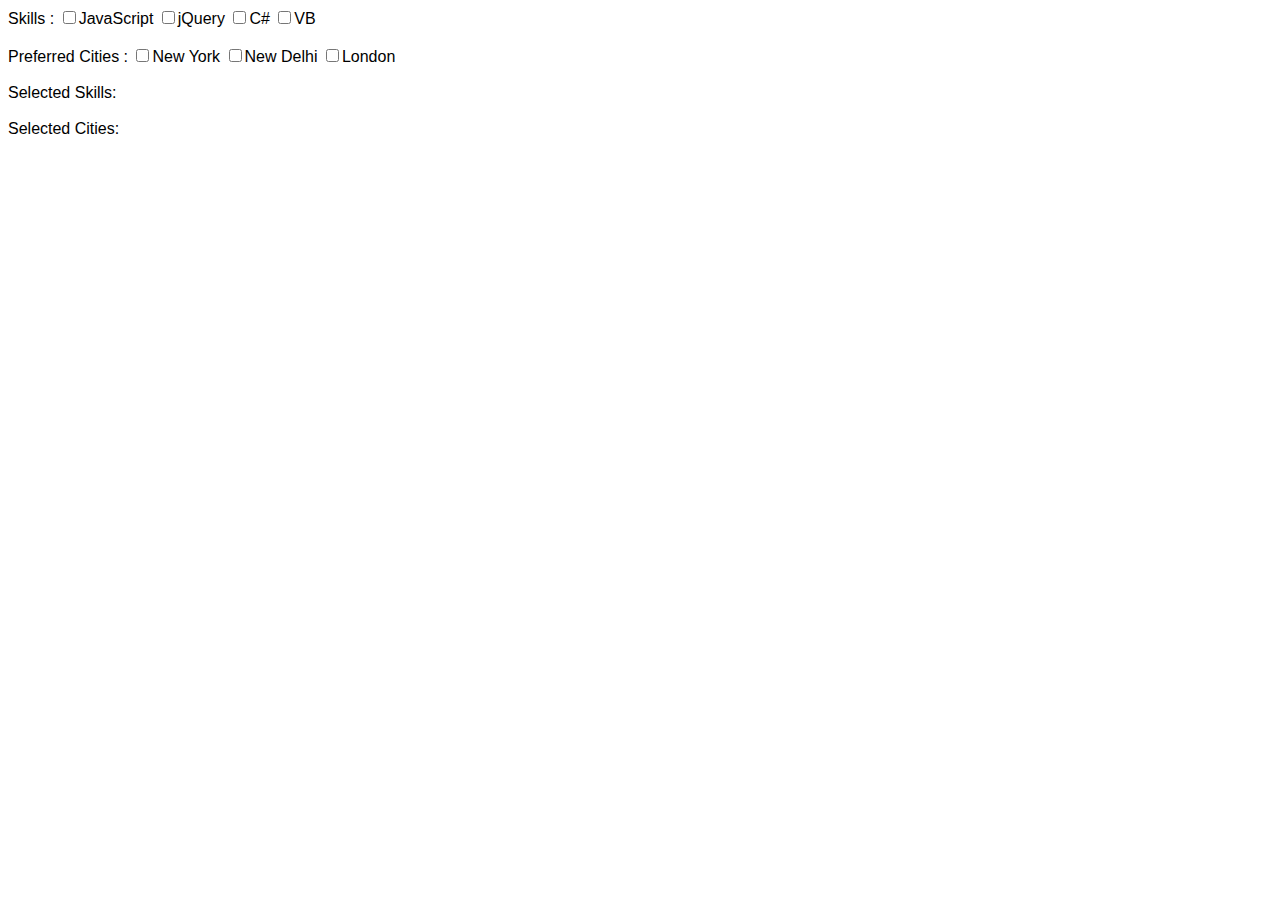
<file: Web/Save_folder.html>
<html>
<head>
    <title></title>
    <script src="https://ajax.googleapis.com/ajax/libs/jquery/1.12.4/jquery.min.js"></script>
    <script type="text/javascript">
        $(document).ready(function () {
            $('input[name="skills"]').click(function () {
                getSelectedCheckBoxes('skills');
            });

            $('input[name="cities"]').click(function () {
                getSelectedCheckBoxes('cities');
            });

            var getSelectedCheckBoxes = function (groupName) {
                var result = $('input[name="' + groupName + '"]:checked');
                if (result.length > 0) {
                    var resultString = result.length + " checkboxe(s) checked<br/>";
                    result.each(function () {
                        resultString += $(this).val() + "<br/>";
                    });
                    $('#div' + groupName).html(resultString);
                }
                else {
                    $('#div' + groupName).html("No checkbox checked");
                }
            };
        });
    </script>
</head>
<body style="font-family:Arial">
    Skills :
    <input type="checkbox" name="skills" value="JavaScript" />JavaScript
    <input type="checkbox" name="skills" value="jQuery" />jQuery
    <input type="checkbox" name="skills" value="C#" />C#
    <input type="checkbox" name="skills" value="VB" />VB
    <br /><br />
    Preferred Cities :
    <input type="checkbox" name="cities" value="New York" />New York
    <input type="checkbox" name="cities" value="New Delhi" />New Delhi
    <input type="checkbox" name="cities" value="London" />London
    <br /><br />
    Selected Skills:<br />
    <div id="divskills"></div>
    <br />
    Selected Cities:<br />
    <div id="divcities"></div>
</body>
</html>
</file>
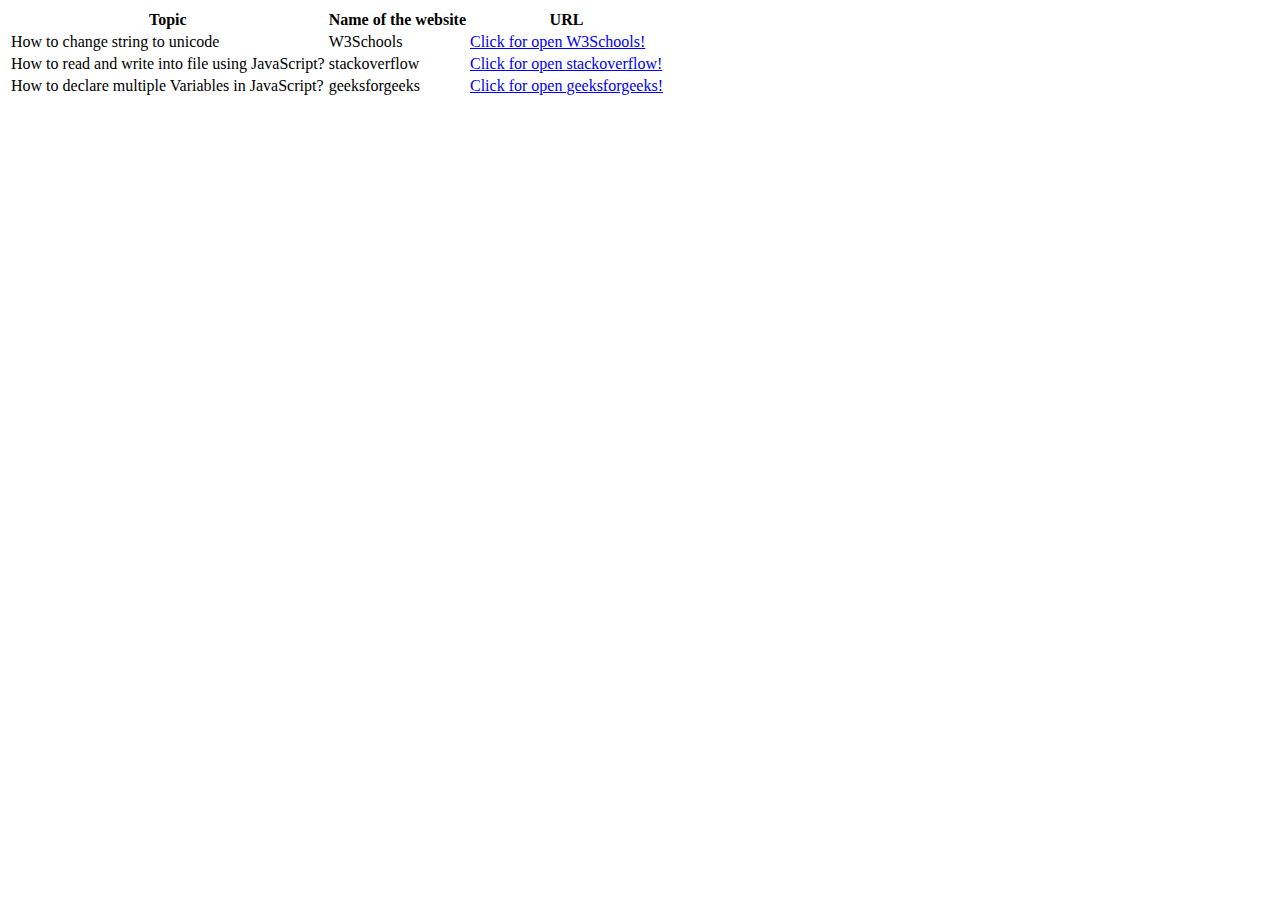
<file: Web/Tables.html>
<!DOCTYPE html>

<html lang="en">

<head>
    <meta charset="UTF-8">

    <title> Tables </title>

</head>

<body>
    <table>

    <tr>
        <th>Topic</th>
        <th>Name of the website</th>
        <th>URL</th>
    </tr>

    <tr>
        <td>How to change string to unicode</td>
        <td>W3Schools</td>
        <td><a href="https://www.w3schools.com/jsref/jsref_fromcharcode.asp">Click for open W3Schools!</a></td>
    </tr>

    <tr>
        <td>How to read and write into file using JavaScript?</td>
        <td>stackoverflow</td>
        <td><a href="https://stackoverflow.com/questions/585234/how-to-read-and-write-into-file-using-javascript">Click for open stackoverflow!</a></td>
    </tr>

    <tr>
        <td>How to declare multiple Variables in JavaScript?</td>
        <td>geeksforgeeks</td>
        <td><a href="https://www.geeksforgeeks.org/how-to-declare-multiple-variables-in-javascript/">Click for open geeksforgeeks!</a></td>  
    </tr>

</table>
</body>

</html>
</file>
